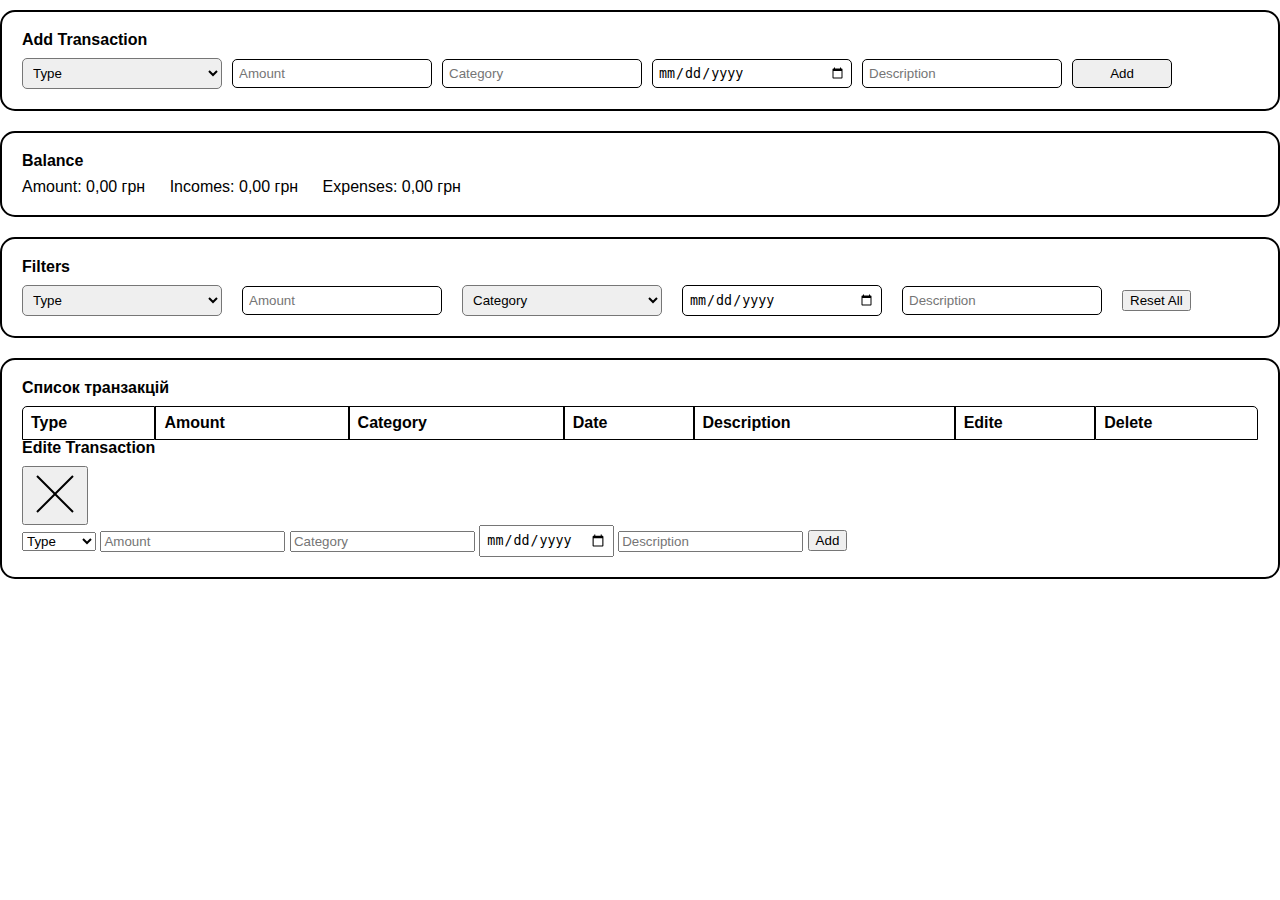
<file: index.html>
<!DOCTYPE html>
<html lang="en">
  <head>
    <meta charset="UTF-8" />
    <meta name="viewport" content="width=device-width, initial-scale=1.0" />
    <title>Finance Tracker App</title>
    <link rel="stylesheet" href="./styles/styles.css" />
    <script defer type="module" src="./app.js"></script>
  </head>
  <body>
    <section id="form-add-transaction" class="section"></section>
    <section id="balance" class="section"></section>
    <section id="filters" class="section"></section>
    <section id="sample-component" class="section"></section>
  </body>
</html>
</file>
<file: styles/styles.css>
/* Common styles */
@import url("./reset.css");
@import url("./base.css");

/* Sections style */
@import url("../components/FormAddTransaction/FormAddTransaction.css");
@import url("../components/Balance/Balance.css");
@import url("../components/Filters/Filters.css");
@import url("../components/TransactionsList/TransactionsList.css");
</file>
